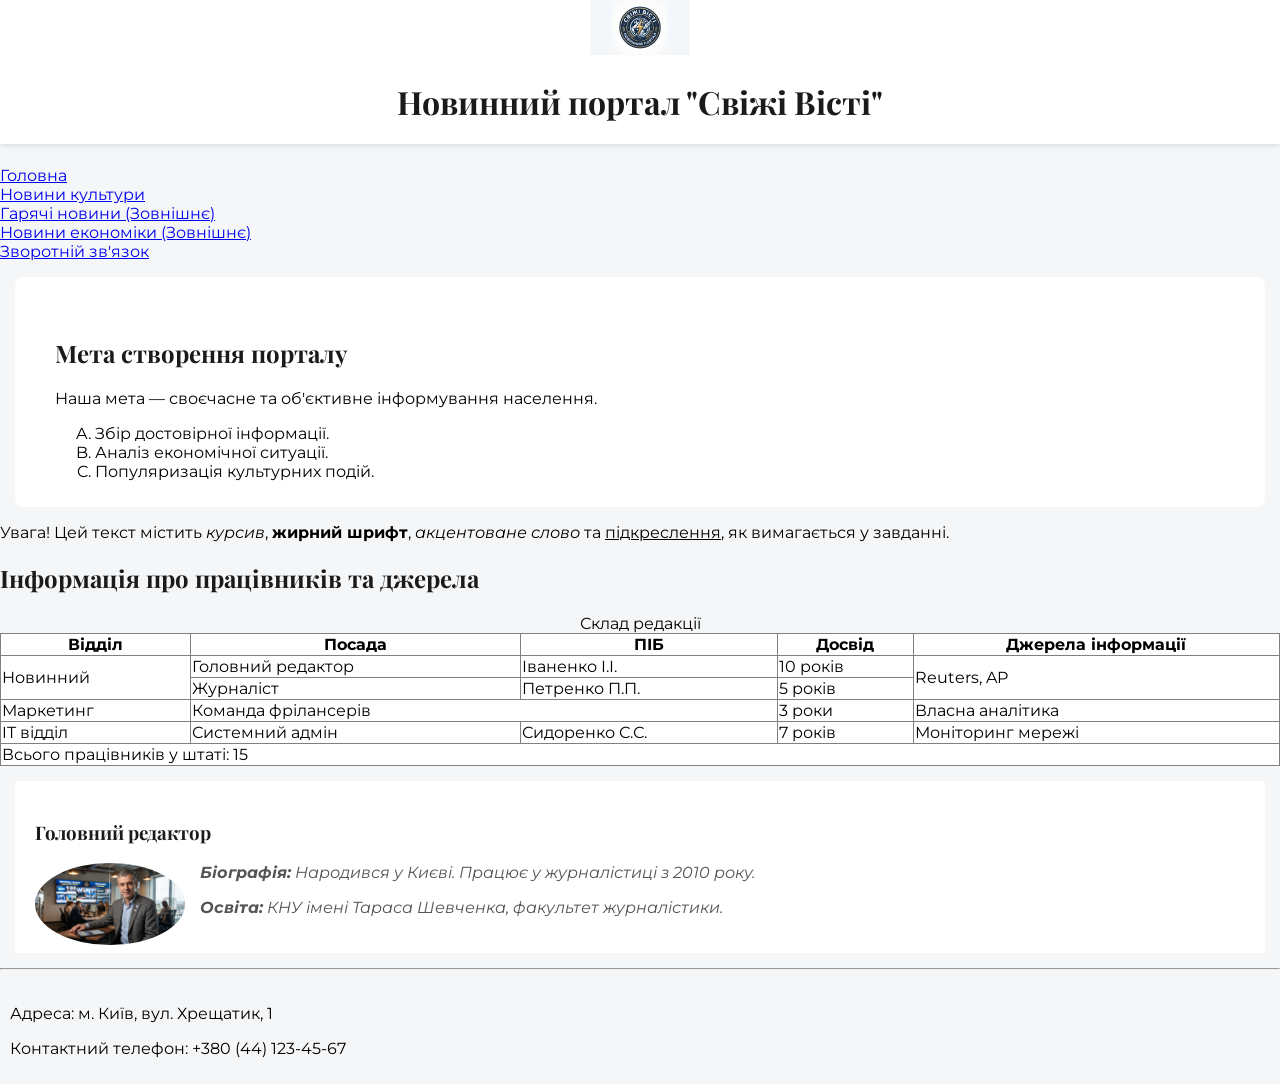
<file: Lab_1_Frontend/index.html>
<!DOCTYPE html>
<html lang="uk">
<head>
    <meta charset="UTF-8">
    <title>Новинний портал "Свіжі Вісті"</title>

    <link rel="stylesheet" href="style.css">

    <style>
        body {

            background-color: #f4f6f8;
        }
    </style>
</head>
<body>

    <header>
        <img src="images/logo.jpg" alt="Логотип порталу" width="100">
        <h1>Новинний портал "Свіжі Вісті"</h1>
    </header>

    <nav>
        <ul>
            <li><a href="#about">Головна</a></li>
            <li><a href="culture.html">Новини культури</a></li>
            <li><a href="https://www.bbc.com/ukrainian" target="_blank">Гарячі новини (Зовнішнє)</a></li>
            <li><a href="https://tradingeconomics.com/" target="_blank">Новини економіки (Зовнішнє)</a></li>
            <li><a href="feedback.html">Зворотній зв'язок</a></li>
        </ul>
    </nav>

    <main>

        <section id="about">
            <h2>Мета створення порталу</h2>
            <p>Наша мета — своєчасне та об'єктивне інформування населення.</p>

            <ol type="A">
                <li>Збір достовірної інформації.</li>
                <li>Аналіз економічної ситуації.</li>
                <li>Популяризація культурних подій.</li>
            </ol>
        </section>

        <article>
            <p>
                <span>Увага!</span> Цей текст містить <i>курсив</i>, <b>жирний шрифт</b>, <em>акцентоване слово</em> та <u>підкреслення</u>, як вимагається у завданні.
            </p>
        </article>

        <section>
            <h2>Інформація про працівників та джерела</h2>
            <table border="1">
                <caption>Склад редакції</caption>
                <thead>
                    <tr>
                        <th>Відділ</th>
                        <th>Посада</th>
                        <th>ПІБ</th>
                        <th>Досвід</th>
                        <th>Джерела інформації</th>
                    </tr>
                </thead>
                <tbody>
                    <tr>
                        <td rowspan="2">Новинний</td>
                        <td>Головний редактор</td>
                        <td>Іваненко І.І.</td>
                        <td>10 років</td>
                        <td rowspan="2">Reuters, AP</td>
                    </tr>
                    <tr>
                        <td>Журналіст</td>
                        <td>Петренко П.П.</td>
                        <td>5 років</td>
                    </tr>
                    <tr>
                        <td>Маркетинг</td>
                        <td colspan="2">Команда фрілансерів</td>
                        <td>3 роки</td>
                        <td>Власна аналітика</td>
                    </tr>
                    <tr>
                        <td>IT відділ</td>
                        <td>Системний адмін</td>
                        <td>Сидоренко С.С.</td>
                        <td>7 років</td>
                        <td>Моніторинг мережі</td>
                    </tr>
                </tbody>
                <tfoot>
                    <tr>
                        <td colspan="5">Всього працівників у штаті: 15</td>
                    </tr>
                </tfoot>
            </table>
        </section>
    </main>

    <aside>
        <h3>Головний редактор</h3>
        <img src="images/editor.jpg" alt="Фото редактора" width="150">
        <p><strong>Біографія:</strong> Народився у Києві. Працює у журналістиці з 2010 року.</p>
        <p><strong>Освіта:</strong> КНУ імені Тараса Шевченка, факультет журналістики.</p>
    </aside>


    <footer>
        <hr>
        <div tabindex="0" class="contact-info">
            <p>Адреса: м. Київ, вул. Хрещатик, 1</p>
            <p>Контактний телефон: +380 (44) 123-45-67</p>
        </div>
    </footer>
<script src="script.js"></script>
</body>
</html>
</file>
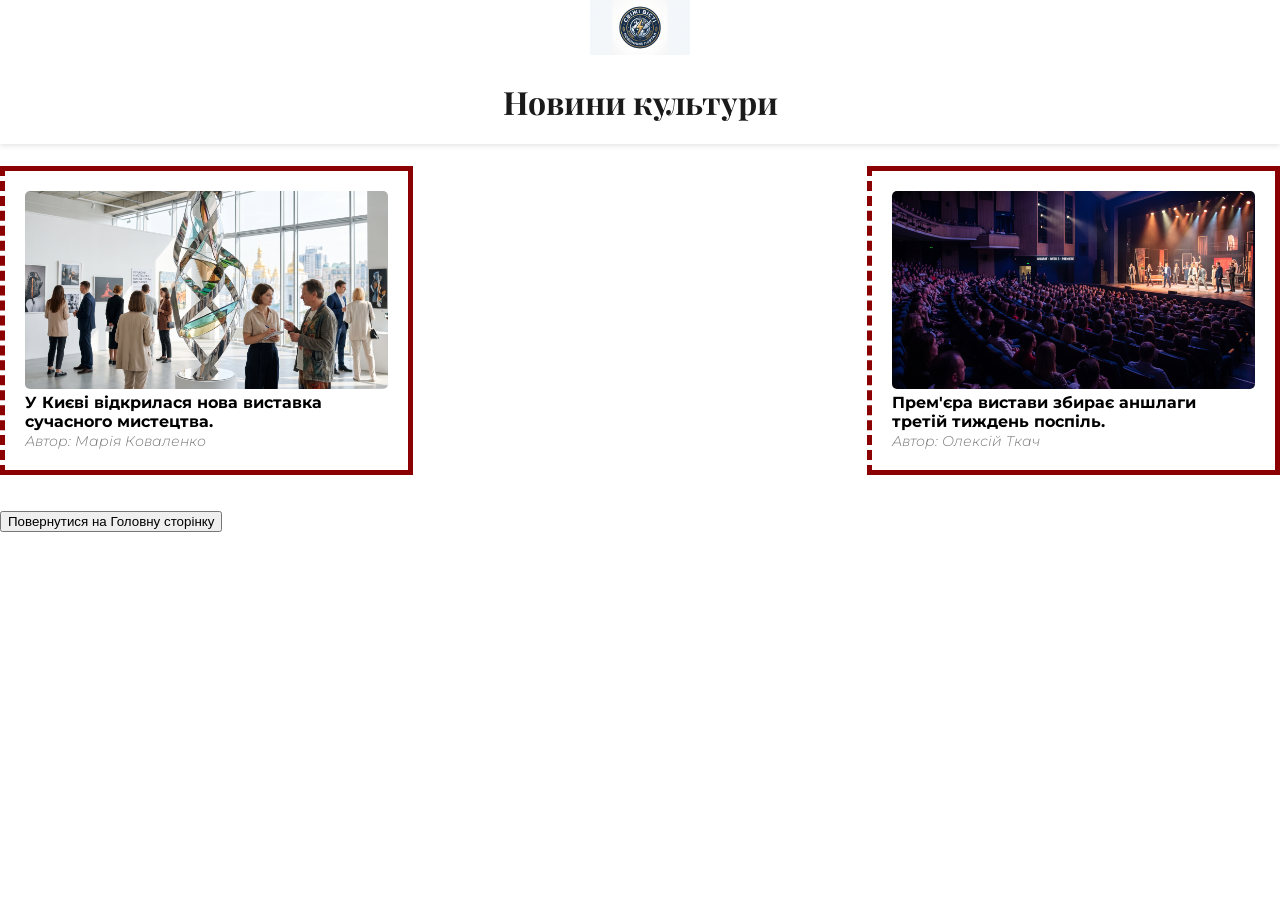
<file: Lab_1_Frontend/culture.html>
<!DOCTYPE html>
<html lang="uk">
<head>
    <meta charset="UTF-8">
    <title>Новини культури</title>
    <link rel="stylesheet" href="style.css">
</head>

<body data-page="culture">
    <header>
        <img src="images/logo.jpg" alt="Логотип" width="100">
        <h1>Новини культури</h1>
    </header>

    <main>
        <ul>
            <!-- Новина 1 -->
            <li>
                <img src="images/news1.jpg" alt="Виставка" width="200"><br>
                <strong>У Києві відкрилася нова виставка сучасного мистецтва.</strong><br>
                <em>Автор: Марія Коваленко</em>
            </li>
            <br>
            <!-- Новина 2 -->
            <li>
                <img src="images/news2.jpg" alt="Театр" width="200"><br>
                <strong>Прем'єра вистави збирає аншлаги третій тиждень поспіль.</strong><br>
                <em>Автор: Олексій Ткач</em>
            </li>
        </ul>

        <!-- Кнопка для повернення на головну -->
        <a href="index.html"><button type="button">Повернутися на Головну сторінку</button></a>
    </main>
</body>
</html>
</file>
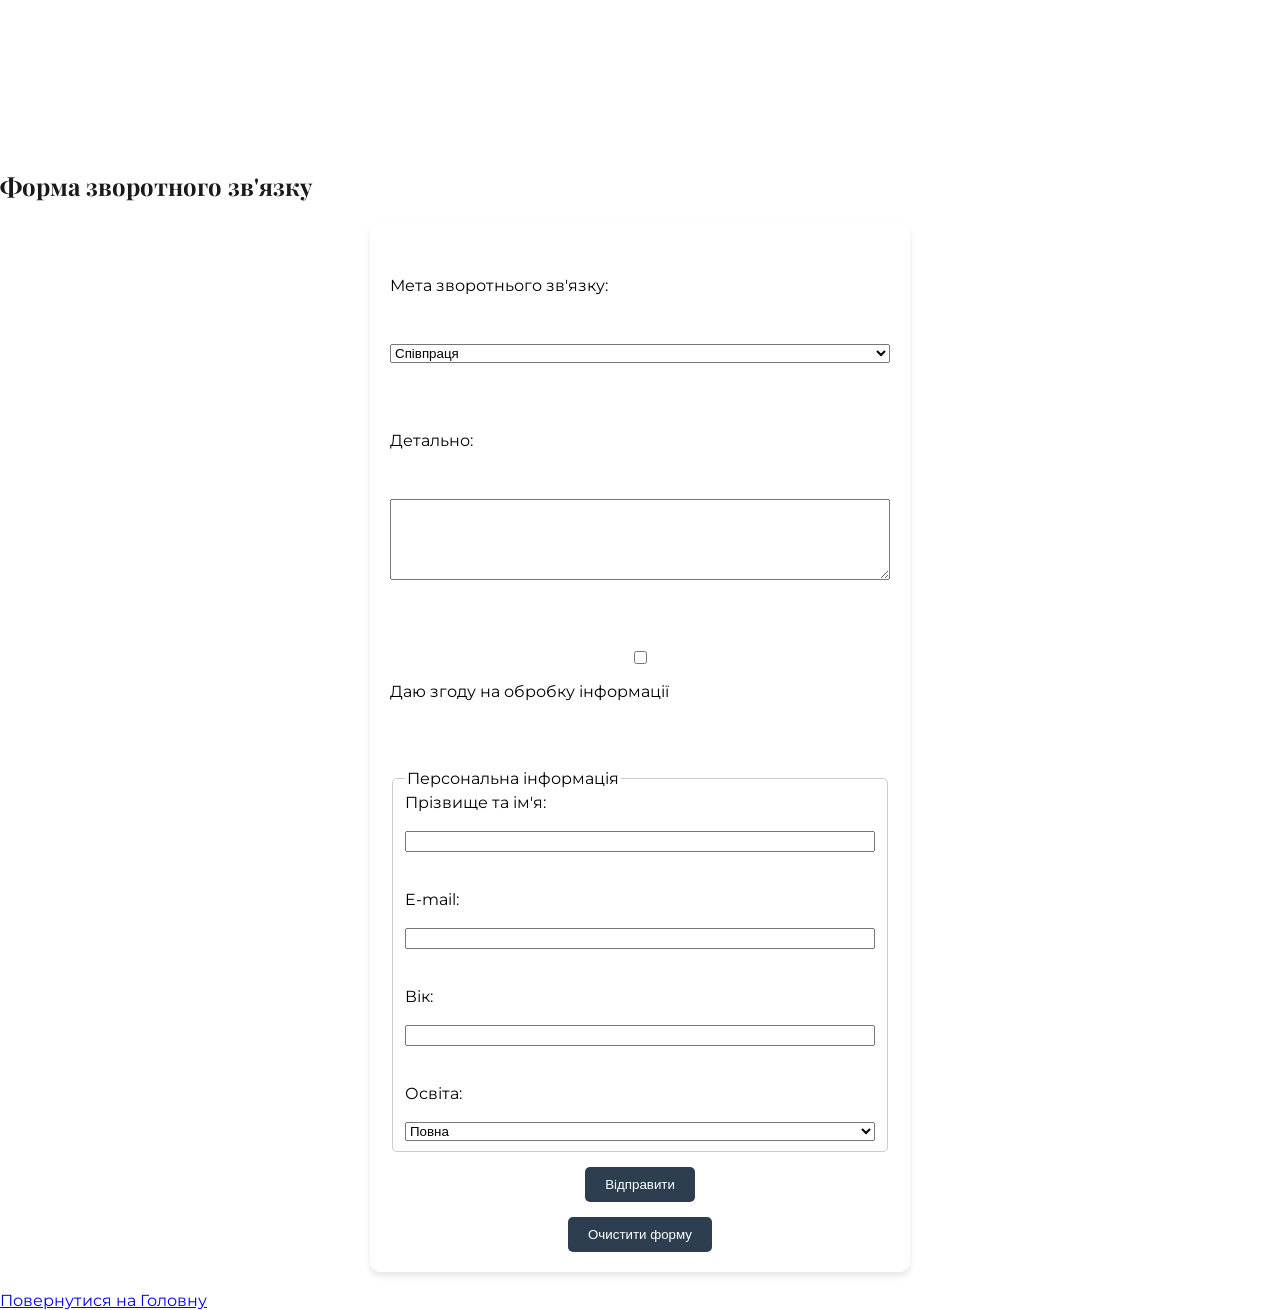
<file: Lab_1_Frontend/feedback.html>
<!DOCTYPE html>
<html lang="uk">
<head>
    <meta charset="UTF-8">
    <title>Зворотній зв'язок</title>

    <link rel="stylesheet" href="style.css">
</head>

<body data-page="feedback">
    <h2>Форма зворотного зв'язку</h2>

    <form action="#" method="post">
        <!-- Блок персональної інформації у рамці -->
        <fieldset>
            <legend>Персональна інформація</legend>

            <label for="name">Прізвище та ім'я:</label><br>
            <input type="text" id="name" name="name" required><br><br>

            <label for="email">E-mail:</label><br>
            <input type="email" id="email" name="email" required><br><br>

            <label for="age">Вік:</label><br>
            <input type="number" id="age" name="age" min="10" max="100"><br><br>

            <label for="education">Освіта:</label><br>
            <select id="education" name="education">
                <option value="повна">Повна</option>
                <option value="неповна">Неповна</option>
                <option value="вища">Вища</option>
                <option value="професійна">Професійна</option>
            </select>
        </fieldset>
        <br>

        <label for="purpose">Мета зворотнього зв'язку:</label><br>
        <select id="purpose" name="purpose">
            <option value="співпраця">Співпраця</option>
            <option value="скарга">Скарга на порушення права власності</option>
            <option value="пропозиція">Пропозиція</option>
            <option value="помилка">Наявність помилки</option>
        </select><br><br>

        <label for="details">Детально:</label><br>
        <textarea id="details" name="details" rows="5" cols="40" maxlength="500"></textarea><br><br>

        <input type="checkbox" id="consent" name="consent" required>
        <label for="consent">Даю згоду на обробку інформації</label><br><br>

        <button type="submit">Відправити</button>
        <button type="reset">Очистити форму</button>
    </form>
    <br>
    <a href="index.html">Повернутися на Головну</a>
</body>
</html>
</file>
<file: Lab_1_Frontend/style.css>
@import url('https://fonts.googleapis.com/css2?family=Montserrat:wght@300;400;700&family=Playfair+Display:ital,wght@0,700;1,400&display=swap');

body {
    font-family: 'Montserrat', sans-serif;
    margin: 0;

    padding-top: 150px;
}

h1, h2, h3 {
    font-family: 'Playfair Display', serif;
    color: #1a1a1a;
}

nav ul {
    list-style: none;
    padding: 0;
}

header {
    position: absolute;
    top: 0;
    left: 0;
    width: 100%;
    background-color: white;
    text-align: center;
    box-shadow: 0 2px 5px rgba(0,0,0,0.1);
}

#about {
    margin: 15px;
    padding: 40px;
    background-color: white;
    border-radius: 8px;
}

aside {
    transition: transform 0.3s ease;
    background-color: white;
    padding: 20px;
    margin: 15px;
}

aside:hover {

    transform: translate(-5px, -5px);
}

aside > p::first-line {
    font-style: italic;
    color: #555555;
}

.contact-info {
    transition: transform 0.5s ease;
    transition-delay: 3s;
    display: inline-block;
    padding: 10px;
}

.contact-info:focus {

    transform: scale(1.2);
    outline: 2px solid lightblue;
}

body[data-page="culture"] header {
    position: fixed;
    top: 0;
    z-index: 1000;
}

body[data-page="culture"] main ul li {

    border: 5px solid rgb(139, 0, 0);
    border-left-style: dashed;
    padding: 20px;
    margin-bottom: 20px;
    background-color: white;
    list-style: none;
}

body[data-page="culture"] main ul li em {
    font-weight: 300;
    font-size: 0.85em;
    font-style: italic;
    color: #777777;
}

body[data-page="culture"] main ul li img {
    transition: filter 0.6s ease;
}

body[data-page="culture"] main ul li img:hover {

    filter: invert(100%);
}

body[data-page="culture"] a:active {
    color: #FF8C00;
}

/* =========================================
   ЗАВДАННЯ 4: ГОЛОВНА СТОРІНКА (Додаткові вимоги)
========================================== */

/* 1. Смуга прокручування (overflow) для найбільшого тексту */
#about {
    max-height: 150px;     /* Обмежуємо висоту блоку */
    overflow-y: auto;      /* Додаємо вертикальний скрол, якщо текст не влазить */
    position: relative;    /* ТРЕТЄ значення position (1-absolute, 2-fixed, 3-relative) */
    z-index: 5;            /* Використовуємо z-index (шар накладання) */
}

/* 2. Використання float (обтікання текстом) для фото редактора */
aside img {
    float: left;           /* Картинка прилипає ліворуч, а текст її обтікає праворуч */
    margin-right: 15px;    /* Відступ від картинки до тексту */
    border-radius: 50%;    /* Робимо фотографію круглою для краси */
}

/* 3. Плавний перехід між двома стилями (не менше трьох властивостей) */
/* Застосуємо це до нашої таблиці працівників */
table {
    /* Кажемо браузеру плавно змінювати фон, розмір та тінь протягом 0.5 секунд */
    transition: background-color 0.5s, transform 0.5s, box-shadow 0.5s;
    width: 100%;
    border-collapse: collapse;
    background-color: white;
}

table:hover {
    background-color: #f0f8ff;             /* Властивість 1: колір фону */
    transform: scale(1.02);                /* Властивість 2: збільшення на 2% */
    box-shadow: 0 5px 15px rgba(0,0,0,0.3);/* Властивість 3: поява тіні */
}

body[data-page="feedback"] form {
    display: flex;
    flex-flow: column nowrap;
    justify-content: flex-start;
    align-items: stretch;
    gap: 15px;
    max-width: 500px;
    margin: 0 auto;
    padding: 20px;
    background-color: white;
    border-radius: 10px;
    box-shadow: 0 4px 6px rgba(0,0,0,0.1);
}

body[data-page="feedback"] fieldset {
    display: flex;
    flex-direction: column;
    flex-grow: 1;
    order: 1;
    border: 1px solid #ccc;
    border-radius: 5px;
}

body[data-page="feedback"] button {
    align-self: center;
    flex-shrink: 0;
    padding: 10px 20px;
    background-color: #2c3e50;
    color: white;
    border: none;
    border-radius: 5px;
    cursor: pointer;
    order: 5;
}

body[data-page="culture"] main ul {
    display: grid;

    grid-template-columns: repeat(auto-fit, minmax(300px, 1fr));
    gap: 20px;
    padding: 0;
}

body[data-page="culture"] main ul li img {
    width: 100%;
    height: auto;
    border-radius: 5px;
}
</file>
